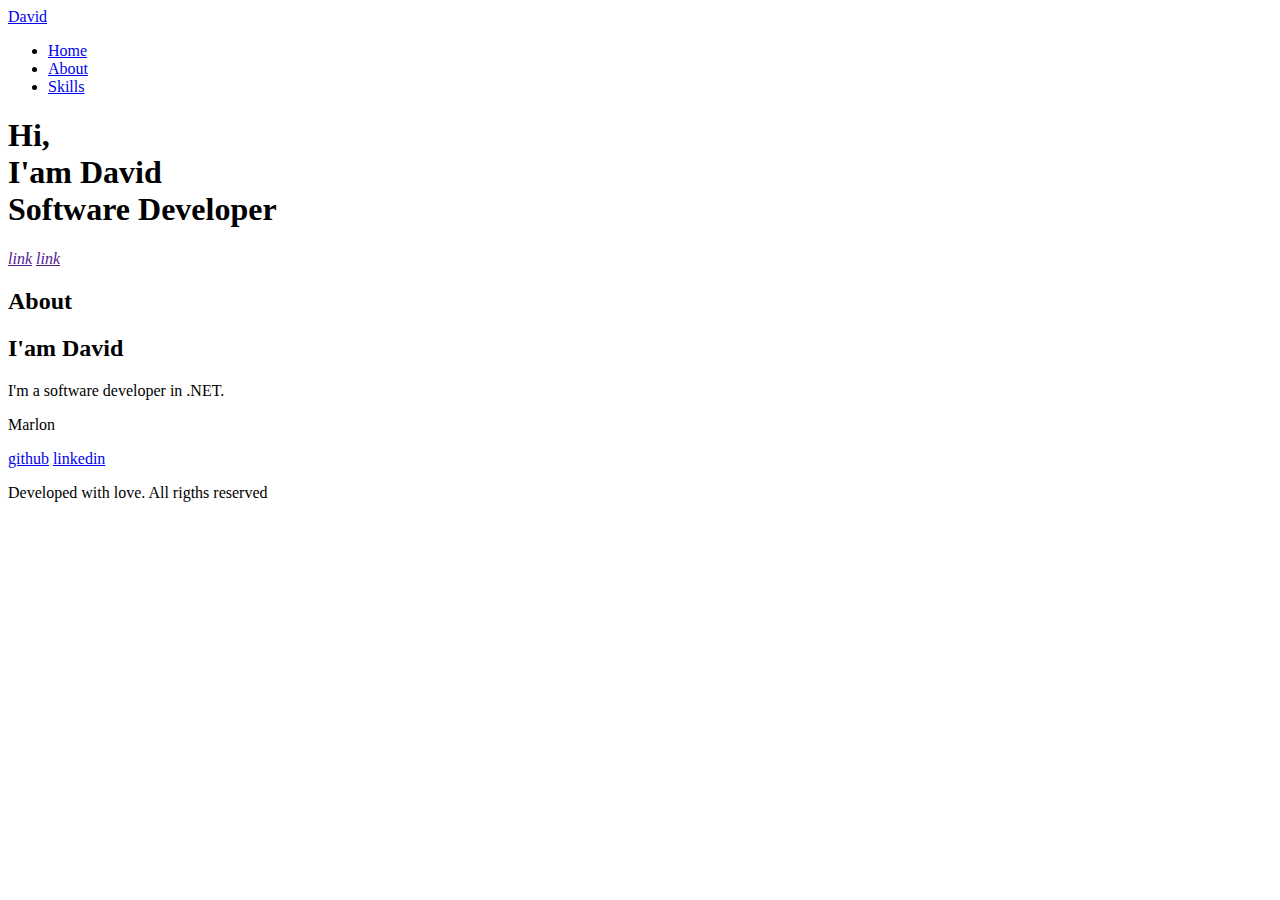
<file: index.html>
<!DOCTYPE html>
<html lang="en">
    <head>
        <title>David Cettolo</title>
    </head>
    <body>
        <header>
            <nav>
                <div>
                    <a href="#">David</a>
                </div>
                <div>
                    <ul>
                        <li><a href="#home">Home</a></li>
                        <li><a href="#about">About</a></li>
                        <li><a href="#skills">Skills</a></li>
                    </ul>
                </div>
            </nav>
        </header>

        <main>
            <section id="home">
                <div>
                    <h1>Hi,<br>I'am <span>David</span><br>Software Developer</h1>
                </div>
                <div>
                    <a href=""><i>link</i></a>
                    <a href=""><i>link</i></a>
                </div>
            </section>

            <section id="about">
                <h2>About</h2>
                <div>                   
                    <div>
                        <h2>I'am David</h2>
                        <p>I'm a software developer in .NET.</p>           
                    </div>                                   
                </div>
            </section>
        </main>

        <footer>
            <p >Marlon</p>
            <div>
                <a href="#"></i>github</a>
                <a href="#"></i>linkedin</a>
            </div>
            <p>Developed with love. All rigths reserved</p>
        </footer>

    </body>
</html>
</file>
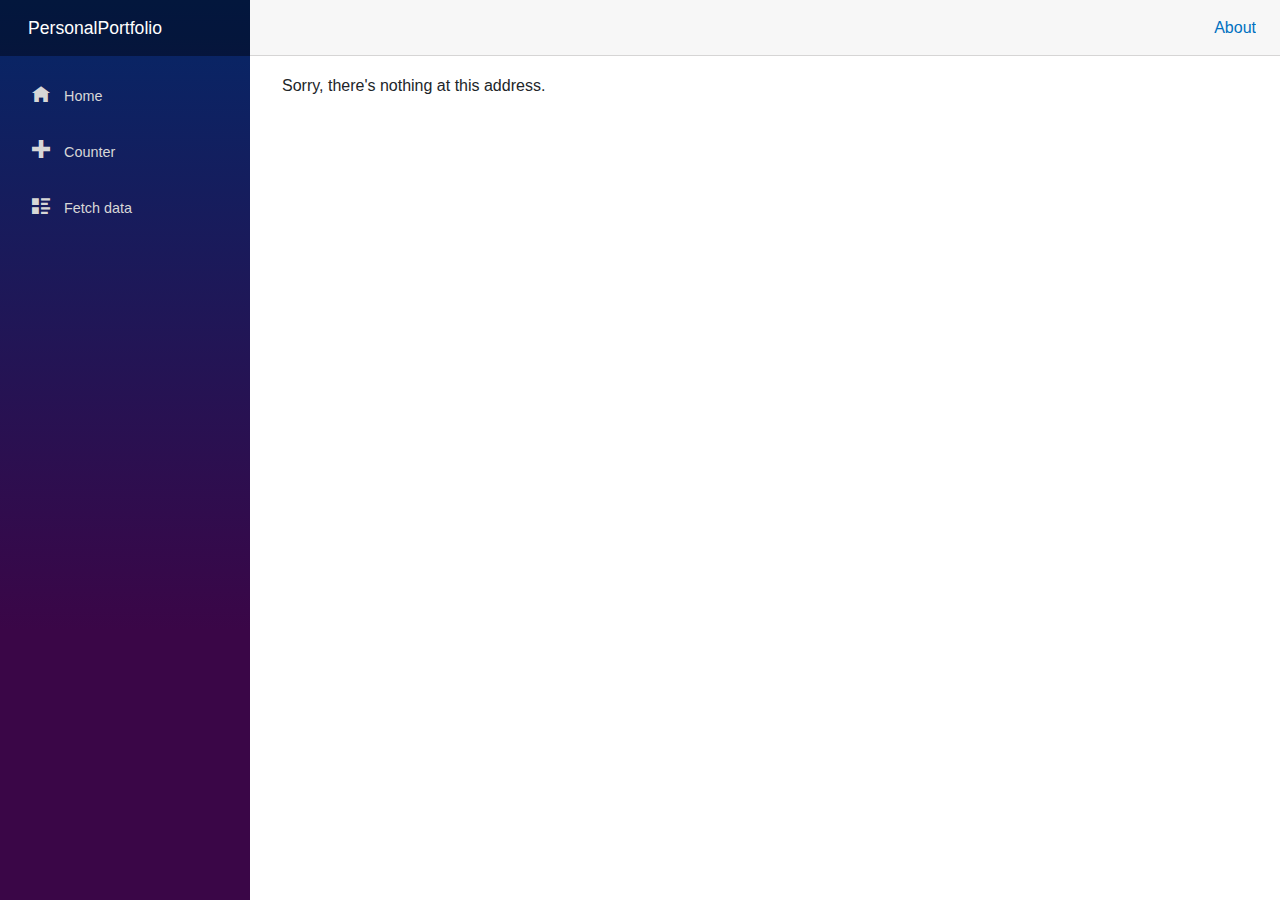
<file: PersonalPortfolio/PersonalPortfolio/wwwroot/index.html>
<!DOCTYPE html>
<html lang="en">

<head>
    <meta charset="utf-8" />
    <meta name="viewport" content="width=device-width, initial-scale=1.0, maximum-scale=1.0, user-scalable=no" />
    <title>PersonalPortfolio</title>
    <base href="/" />
    <link href="css/bootstrap/bootstrap.min.css" rel="stylesheet" />
    <link href="css/app.css" rel="stylesheet" />
    <link href="PersonalPortfolio.styles.css" rel="stylesheet" />
</head>

<body>
    <div id="app">Loading...</div>

    <div id="blazor-error-ui">
        An unhandled error has occurred.
        <a href="" class="reload">Reload</a>
        <a class="dismiss">🗙</a>
    </div>
    <script src="_framework/blazor.webassembly.js"></script>
</body>

</html>
</file>
<file: PersonalPortfolio/PersonalPortfolio/wwwroot/css/app.css>
﻿@import url('open-iconic/font/css/open-iconic-bootstrap.min.css');

html, body {
    font-family: 'Helvetica Neue', Helvetica, Arial, sans-serif;
}

h1:focus {
    outline: none;
}

a, .btn-link {
    color: #0071c1;
}

.btn-primary {
    color: #fff;
    background-color: #1b6ec2;
    border-color: #1861ac;
}

.content {
    padding-top: 1.1rem;
}

.valid.modified:not([type=checkbox]) {
    outline: 1px solid #26b050;
}

.invalid {
    outline: 1px solid red;
}

.validation-message {
    color: red;
}

#blazor-error-ui {
    background: lightyellow;
    bottom: 0;
    box-shadow: 0 -1px 2px rgba(0, 0, 0, 0.2);
    display: none;
    left: 0;
    padding: 0.6rem 1.25rem 0.7rem 1.25rem;
    position: fixed;
    width: 100%;
    z-index: 1000;
}

    #blazor-error-ui .dismiss {
        cursor: pointer;
        position: absolute;
        right: 0.75rem;
        top: 0.5rem;
    }

.blazor-error-boundary {
    background: url([data-uri]) no-repeat 1rem/1.8rem, #b32121;
    padding: 1rem 1rem 1rem 3.7rem;
    color: white;
}

    .blazor-error-boundary::after {
        content: "An error has occurred."
    }
</file>
